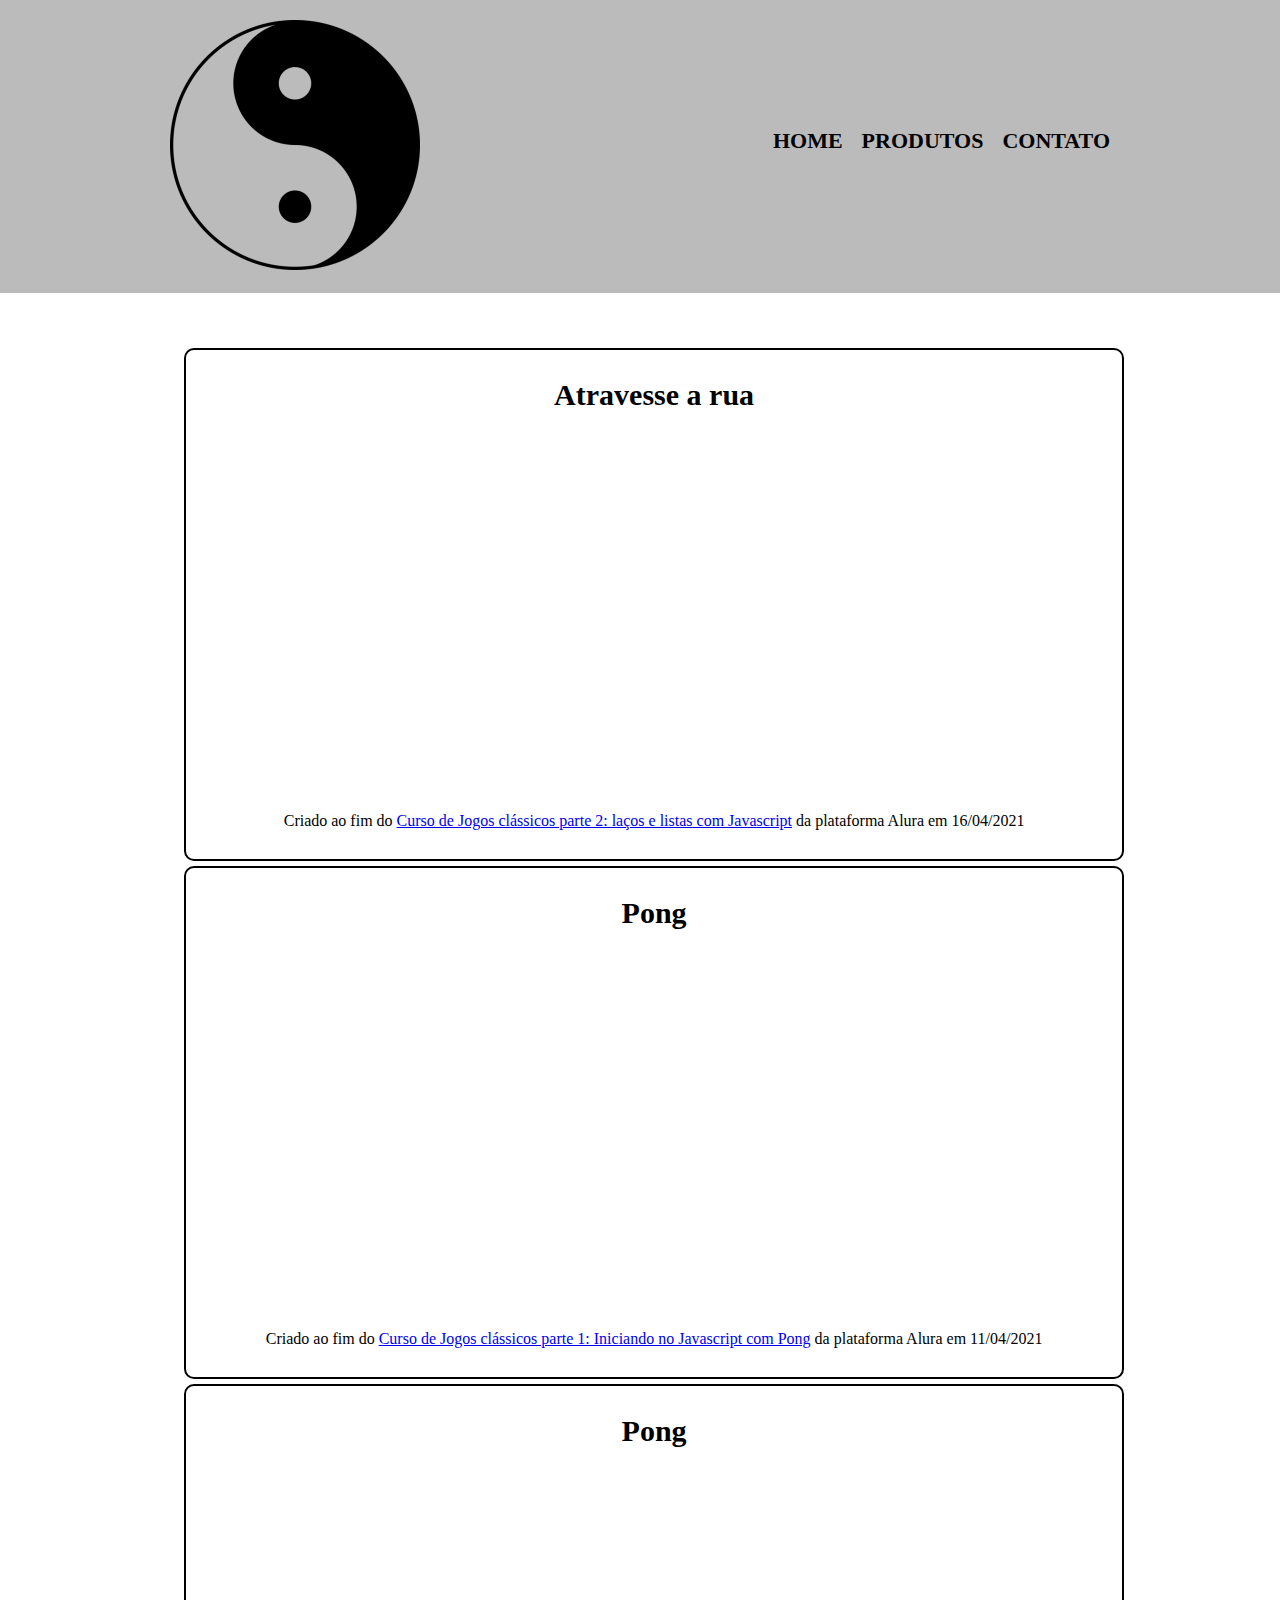
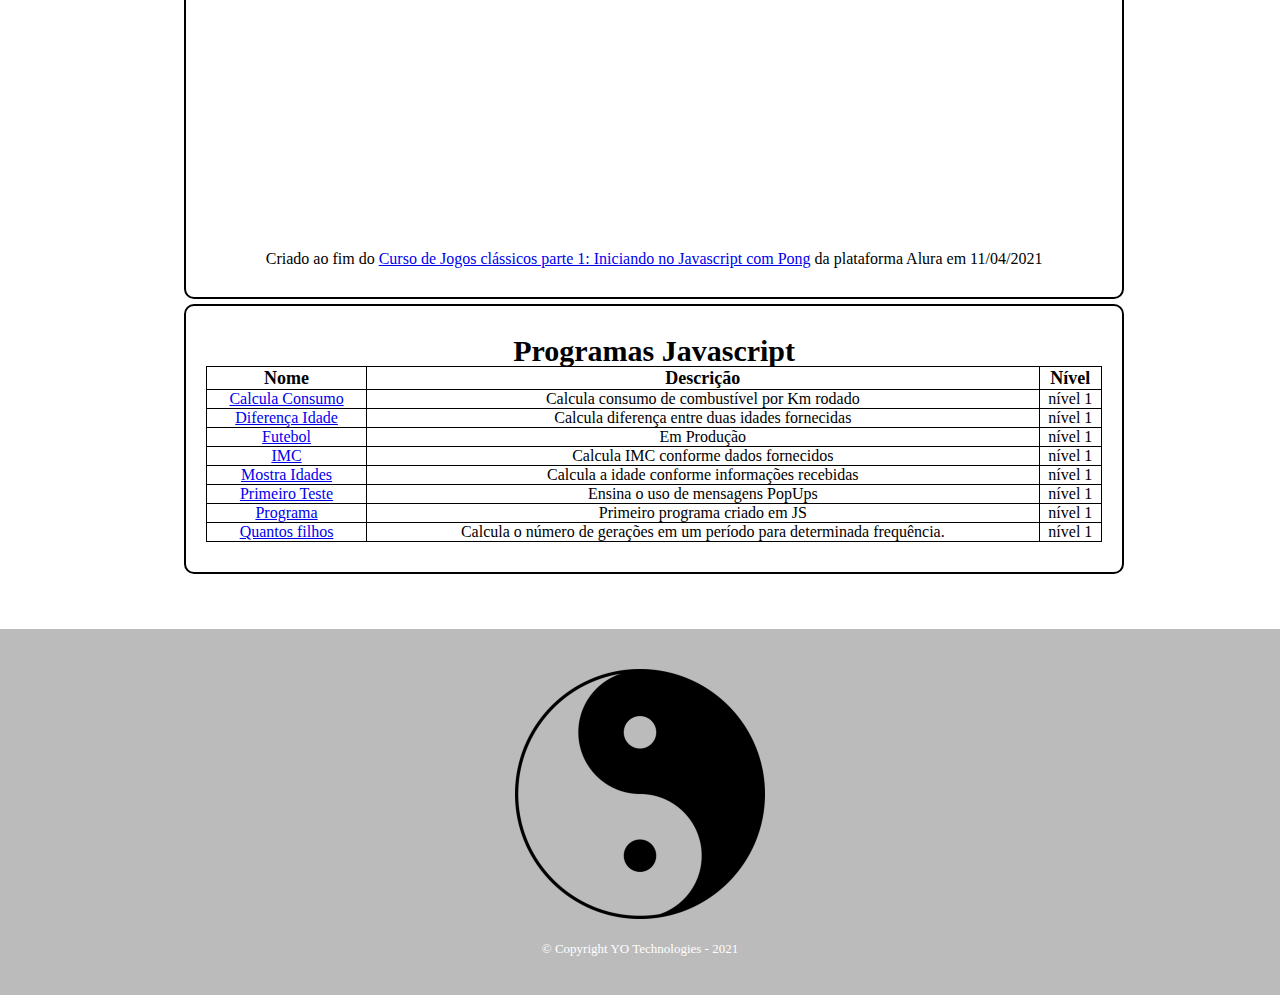
<file: index.html>
<!DOCTYPE html>
<html>
    <head>
        <meta charset="UTF-8">
        <title>Produtos - YO Technologies</title>

        <link rel="stylesheet" href="reset.css">
        <link rel="stylesheet" href="style.css">

    </head>
    <body>
        <header>
            <div class="caixa">
                <h1><img src="logo1.png" alt=""></h1>

                <nav>
                    <ul>
                        <li><a href="index.html">Home</a></li>
                        <li><a href="produtos.html">Produtos</a></li>
                        <li><a href="contato.html">Contato</a></li>
                    </ul>
                </nav>
            </div>
        </header>

        <main>
            <ul class="produtos">
                <li>
                    <h2>Atravesse a rua</h2>
                    <iframe src="https://preview.p5js.org/Carzyang/embed/RfabzE-YJ" allowtransparency="true" width="500" height="400" frameborder="0" scrolling="no" allowfullscreen></iframe>
                    <p class="produto-descricao">Criado ao fim do <a href="https://cursos.alura.com.br/course/javascript-listas-lacos">Curso de
                        Jogos clássicos parte 2: laços e listas com Javascript</a> da plataforma Alura em 16/04/2021</p>                    
                </li>
                <li>
                    <h2>Pong</h2>
                    <iframe src="https://preview.p5js.org/Carzyang/embed/mMKVpYR-v" allowtransparency="true" width="600" height="400" frameborder="0" scrolling="no" allowfullscreen></iframe>
                    <p class="produto-descricao">Criado ao fim do <a href="https://cursos.alura.com.br/course/pong-javascript">Curso de
                        Jogos clássicos parte 1: Iniciando no Javascript com Pong</a> da plataforma Alura em 11/04/2021</p>
                </li>
                <li>
                    <h2>Pong</h2>
                    <iframe src="https://scratch.mit.edu/projects/513501170/embed" allowtransparency="true" width="485" height="402" frameborder="0" scrolling="no" allowfullscreen></iframe>
                    <p class="produto-descricao">Criado ao fim do <a href="https://cursos.alura.com.br/course/pong-javascript">Curso de
                        Jogos clássicos parte 1: Iniciando no Javascript com Pong</a> da plataforma Alura em 11/04/2021</p>
                </li>
                
                <li>
                    <h2>Programas Javascript</h2> 
                    <table class="tabela" style="width:100%; height:auto; background:#FFF;text-align:center;">
                        <tr>
                            <th class="cabeçalho" style="border:1px solid #000;">Nome</th>
                            <th class="cabeçalho" style="border:1px solid #000;">Descrição</th>
                            <th class="cabeçalho" style="border:1px solid #000;">Nível</th>                        
                        </tr>
                        <tr>                            
                            <td class="conteúdo" style="border:1px solid #000;"> <a href="https://github.com/Carydeo/starting-logica/blob/main/calcula_consumo.html">Calcula Consumo</a> </td>
                            <td class="conteúdo" style="border:1px solid #000;"> Calcula consumo de combustível por Km rodado </td>
                            <td class="conteúdo" style="border:1px solid #000;"> nível 1 </td>
                        </tr>  
                        <tr>                            
                            <td class="conteúdo" style="border:1px solid #000;"> <a href="https://github.com/Carydeo/starting-logica/blob/main/diferenca_idade.html">Diferença Idade</a> </td>
                            <td class="conteúdo" style="border:1px solid #000;"> Calcula diferença entre duas idades fornecidas </td>
                            <td class="conteúdo" style="border:1px solid #000;"> nível 1 </td>
                        </tr> 
                        <tr>                            
                            <td class="conteúdo" style="border:1px solid #000;"> <a href="https://github.com/Carydeo/starting-logica/blob/main/futebol.html">Futebol</a> </td>
                            <td class="conteúdo" style="border:1px solid #000;"> Em Produção </td>
                            <td class="conteúdo" style="border:1px solid #000;"> nível 1 </td>
                        </tr> 
                        <tr>                            
                            <td class="conteúdo" style="border:1px solid #000;"> <a href="https://github.com/Carydeo/starting-logica/blob/main/imc.html">IMC</a> </td>
                            <td class="conteúdo" style="border:1px solid #000;"> Calcula IMC conforme dados fornecidos </td>
                            <td class="conteúdo" style="border:1px solid #000;"> nível 1 </td>
                        </tr> 
                        <tr>                            
                            <td class="conteúdo" style="border:1px solid #000;"> <a href="https://github.com/Carydeo/starting-logica/blob/main/mostra_idades2.html">Mostra Idades</a> </td>
                            <td class="conteúdo" style="border:1px solid #000;"> Calcula a idade conforme informações recebidas </td>
                            <td style="border:1px solid #000;"> nível 1 </td>
                        </tr> 
                        <tr>                            
                            <td class="conteúdo" style="border:1px solid #000;"> <a href="https://github.com/Carydeo/starting-logica/blob/main/primeiro_teste.html">Primeiro Teste</a> </td>
                            <td class="conteúdo" style="border:1px solid #000;"> Ensina o uso de mensagens PopUps </td>
                            <td class="conteúdo" style="border:1px solid #000;"> nível 1 </td>
                        </tr>
                        <tr>                            
                            <td class="conteúdo" style="border:1px solid #000;"> <a href="https://github.com/Carydeo/starting-logica/blob/main/programa.html">Programa</a> </td>
                            <td class="conteúdo" style="border:1px solid #000;"> Primeiro programa criado em JS </td>
                            <td class="conteúdo" style="border:1px solid #000;"> nível 1 </td>
                        </tr>
                        <tr>                            
                            <td class="conteúdo" style="border:1px solid #000;"> <a href="https://github.com/Carydeo/starting-logica/blob/main/quantos_filhos.html">Quantos filhos</a> </td>
                            <td class="conteúdo" style="border:1px solid #000;"> Calcula o número de gerações em um período para determinada frequência. </td>
                            <td class="conteúdo" style="border:1px solid #000;"> nível 1 </td>
                        </tr>                     
                        </table>
                </li>
            </ul>
        </main>
        <footer>
            <img src="logo1.png">
            <p class="copyright"> &copy; Copyright YO Technologies - 2021</p>
        </footer>
    </body>
</html>
</file>
<file: style.css>
header {
    background: #BBBBBB;
    padding: 20px 0;
}

.caixa {
    position:relative;
    width: 940px;
    margin: 0 auto;
}

nav{
    position: absolute;
    top: 110px;
    right: 0;
}

nav li {
    display: inline;
    margin: 0 0 0 15px;
}

nav a {
    text-transform: uppercase;
    color: #000000;
    font-weight: bold;
    font-size: 22px;
    text-decoration: none;
}

nav a:hover{
    color: #C78C19;
    text-decoration: underline;
}

.produtos {
    width: 940px;
    margin: 0 auto;
    padding: 50px 0;
}

.produtos li{
    display: block;
    text-align: center;
    width: 940px;
    height: fit-content;
    vertical-align: top;
    margin: 5px 1.5%;
    padding: 30px 20px;
    box-sizing: border-box;
    border: 2px solid #000000;
    border-radius: 10px;
}

.produtos li:hover{
    border-color: #C78C19;
}

.produtos li:active{
    border-color: #088C19;
}

.produtos li:hover h2{
    font-size: 34px;
}

.produtos h2 {
    font-size: 30px;
    font-weight: bold;
}


footer {
    text-align: center;
    background:#BBBBBB;
    padding: 40px 0;
}

.copyright {
    color: #FFFFFF;
    font-size: 13px;
    margin: 20px 0 0;
}

main {
    width: 940px;
    margin: 0 auto;
}
form{
    margin: 40px 0;
}

form label, form p {
    display: block;
    font-size: 20px;
    margin-bottom: 10px;
}

.input-padrao {
    display: block;
    margin-bottom: 20px;
    padding: 10px 25px;
    width: 50%;
}
.tabela {
    width: 940px;
    margin: 0 auto;
    padding: 50px 0;
}
.cabeçalho {
    font-size: 18px;
    font-weight: bold;
    margin: 0 auto;
    padding: 2px 0; 
}
.conteúdo {
    font-size: 16px;
    margin: 0 auto;
    padding: 1px 0;  
}
</file>
